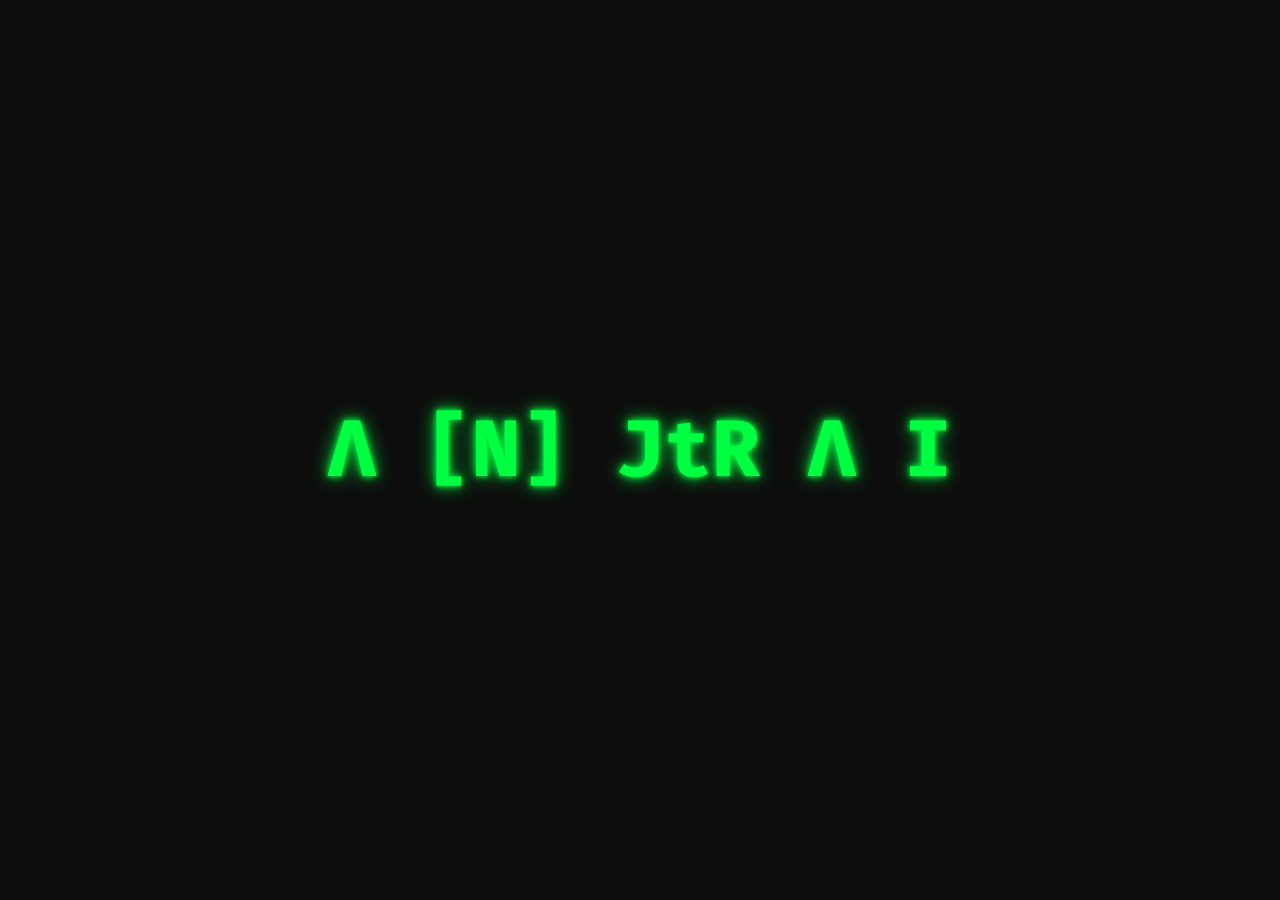
<file: index.html>
<!DOCTYPE html>
<html lang="en">
<head>
    <meta charset="UTF-8">
    <meta name="viewport" content="width=device-width, initial-scale=1.0">
    <title>Anjai S - Portfolio</title>
    <style>
        @import url('https://fonts.googleapis.com/css2?family=Fira+Code:wght@400;700&display=swap');

        :root {
            --background-color: #0d0d0d;
            --text-color: #00ff41;
            --glow-color: rgba(0, 255, 65, 0.75);
            --link-color: #00ff41;
            --link-hover-color: #ffffff;
        }

        html, body {
            margin: 0;
            padding: 0;
            width: 100%;
            height: 100%;
            background-color: var(--background-color);
            color: var(--text-color);
            font-family: 'Fira Code', monospace;
            font-size: 16px;
            line-height: 1.6;
        }

        * {
            box-sizing: border-box;
        }

        #intro-container {
            display: flex;
            justify-content: center;
            align-items: center;
            height: 100vh;
            width: 100vw;
            position: fixed;
            top: 0;
            left: 0;
            background-color: var(--background-color);
            z-index: 100;
        }

        #intro-animation {
            font-size: 5rem;
            font-weight: 700;
            text-shadow: 0 0 5px var(--glow-color), 0 0 10px var(--glow-color), 0 0 20px var(--glow-color);
        }

        #portfolio-content {
            max-width: 900px;
            margin: 0 auto;
            padding: 40px 20px;
            display: none; /* Will be shown by JS */
        }

        header {
            text-align: center;
            margin-bottom: 40px;
        }

        header h1 {
            font-size: 3rem;
            text-shadow: 0 0 5px var(--glow-color);
            margin-bottom: 0;
        }

        header p {
            font-size: 1.2rem;
            color: #aaa;
        }

        section {
            margin-bottom: 40px;
            border: 1px solid var(--text-color);
            padding: 20px;
            box-shadow: 0 0 10px var(--glow-color);
        }

        h2 {
            font-size: 2rem;
            color: var(--text-color);
            text-shadow: 0 0 3px var(--glow-color);
            border-bottom: 2px solid var(--text-color);
            padding-bottom: 10px;
            margin-bottom: 20px;
        }

        a {
            color: var(--link-color);
            text-decoration: none;
            transition: color 0.3s, text-shadow 0.3s;
        }

        a:hover {
            color: var(--link-hover-color);
            text-shadow: 0 0 5px var(--link-hover-color);
        }

        ul {
            list-style-type: '>> ';
            padding-left: 20px;
        }

        li {
            margin-bottom: 10px;
        }

        .project-card, .experience-card {
            margin-bottom: 20px;
            border-left: 3px solid var(--text-color);
            padding-left: 15px;
        }

        .project-card h3, .experience-card h3 {
            margin-top: 0;
            font-size: 1.5rem;
        }

        .skills-list {
            display: flex;
            flex-wrap: wrap;
            gap: 10px;
        }

        .skill-category {
            margin-bottom: 20px;
        }

        .skill-category h4 {
            font-size: 1.2rem;
            margin-bottom: 10px;
        }

        .skill-tag {
            background-color: rgba(0, 255, 65, 0.1);
            padding: 5px 10px;
            border-radius: 4px;
            font-size: 0.9rem;
        }

        .blinking-cursor {
            animation: blink 1s step-end infinite;
        }

        @keyframes blink {
            from, to {
                opacity: 1;
            }
            50% {
                opacity: 0;
            }
        }
    </style>
</head>
<body>
    <div id="intro-container">
        <div id="intro-animation"></div>
    </div>

    <main id="portfolio-content" style="display: none;">
        <header>
            <h1>Anjai S</h1>
            <p>Cybersecurity Enthusiast | Penetration Tester | Computer Vision Developer</p>
        </header>

        <section id="about">
            <h2>About Me</h2>
            <p>
                I’m a Computer Science student (3rd year, 2023–2027) at Stella Mary’s College of Engineering, passionate about cybersecurity, penetration testing, and computer vision.
            </p>
            <p>
                I enjoy solving CTF challenges, writing security write-ups, and exploring how different systems can be exploited or secured. Alongside cybersecurity, I’ve also worked on AI-based projects that combine deep learning and embedded systems.
            </p>
        </section>

        <section id="education">
            <h2>Education</h2>
            <div class="education-entry">
                <h4>B.E. Computer Science and Engineering</h4>
                <p>Stella Mary’s College of Engineering</p>
                <p><em>2023 – 2027 (Ongoing)</em></p>
            </div>
        </section>

        <section id="skills">
            <h2>Skills</h2>
            <div class="skill-category">
                <h4>Programming</h4>
                <div class="skills-list">
                    <span class="skill-tag">Python</span>
                    <span class="skill-tag">C</span>
                    <span class="skill-tag">Bash Scripting</span>
                </div>
            </div>
            <div class="skill-category">
                <h4>Cybersecurity</h4>
                <div class="skills-list">
                    <span class="skill-tag">Linux Administration</span>
                    <span class="skill-tag">Privilege Escalation</span>
                    <span class="skill-tag">Networking (TCP/IP)</span>
                    <span class="skill-tag">Wireshark</span>
                    <span class="skill-tag">Penetration Testing</span>
                    <span class="skill-tag">Burp Suite</span>
                    <span class="skill-tag">Metasploit</span>
                    <span class="skill-tag">Nmap</span>
                    <span class="skill-tag">Gobuster</span>
                    <span class="skill-tag">CTF Solving</span>
                </div>
            </div>
            <div class="skill-category">
                <h4>AI & Computer Vision</h4>
                <div class="skills-list">
                    <span class="skill-tag">OpenCV</span>
                    <span class="skill-tag">YOLO</span>
                    <span class="skill-tag">Raspberry Pi</span>
                    <span class="skill-tag">Edge AI</span>
                    <span class="skill-tag">Text-to-Speech (TTS)</span>
                </div>
            </div>
            <div class="skill-category">
                <h4>Other Tools & Platforms</h4>
                <div class="skills-list">
                    <span class="skill-tag">Git</span>
                    <span class="skill-tag">GitHub</span>
                    <span class="skill-tag">n8n Workflow Automation</span>
                    <span class="skill-tag">Cloud Concepts</span>
                    <span class="skill-tag">IT Support</span>
                </div>
            </div>
        </section>

        <section id="projects">
            <h2>Featured Projects</h2>
            <div class="project-card">
                <h3>Blind Assistant System (Internship Project)</h3>
                <p><strong>Tech Stack:</strong> Python, OpenCV, YOLO, Raspberry Pi 5, Hailo-8 TTY, TTS libraries</p>
                <p>Built an AI-powered assistive system that helps visually impaired users identify their surroundings in real-time using YOLO object detection. Integrated with Raspberry Pi for edge computing and TTS for audible feedback.</p>
            </div>
            <div class="project-card">
                <h3>TryHackMe CTF Write-ups</h3>
                <p><strong>Tech Stack:</strong> Linux, Bash, Cybersecurity Tools (Nmap, Gobuster, Hydra, etc.)</p>
                <p>Completed and documented write-ups for CTF rooms such as RootMe, SimpleCTF, and Bricks Heist to demonstrate vulnerability analysis, privilege escalation, and exploitation workflows.</p>
            </div>
            <div class="project-card">
                <h3>Anonymous P2P Chat (GitHub Project)</h3>
                <p><strong>Tech Stack:</strong> CSS, Networking basics</p>
                <p>Peer-to-peer chat project for experimenting with secure communication. (Description WIP)</p>
            </div>
            <div class="project-card">
                <h3>Computer Vision Notebook (GitHub Project)</h3>
                <p><strong>Tech Stack:</strong> Jupyter Notebook, OpenCV</p>
                <p>Explorations in computer vision and deep learning-based vision models. (Description WIP)</p>
            </div>
        </section>

        <section id="experience">
            <h2>Experience</h2>
            <div class="experience-card">
                <h3>AI Engineer Intern – Computer Vision</h3>
                <ul>
                    <li>Built the Blind Assistant System using YOLO + Raspberry Pi 5 + Hailo-8 TTY.</li>
                    <li>Implemented text-to-speech integration for audible feedback.</li>
                    <li>Gained hands-on experience with embedded AI and real-time computer vision.</li>
                </ul>
            </div>
        </section>

        <section id="certifications">
            <h2>Certifications</h2>
            <ul>
                <li>TryHackMe Pathways: Pre-Security, Cybersecurity 101, Web Fundamentals</li>
                <li>Coursera: Google IT Support Certification</li>
            </ul>
        </section>

        <section id="leadership">
            <h2>Leadership & Community</h2>
            <ul>
                <li><strong>Captain (Bash Team), Byte Bash Blitz</strong> – A student-led tech community with 50+ active members.</li>
                <li>Mentored peers in cybersecurity and programming.</li>
                <li>Organized events and activities to promote technical learning.</li>
            </ul>
        </section>

        <section id="contact">
            <h2>Contact</h2>
            <p>You can reach me through the following channels:</p>
            <ul>
                <li>Email: <a href="mailto:anjai0600@gmail.com">anjai0600@gmail.com</a></li>
                <li>GitHub: <a href="https://github.com/Anjai7" target="_blank" rel="noopener noreferrer">Anjai7</a></li>
                <li>LinkedIn: <a href="https://linkedin.com/in/anjai-s" target="_blank" rel="noopener noreferrer">Anjai S</a></li>
                <li>TryHackMe: <a href="https://tryhackme.com/p/AnjaiS" target="_blank" rel="noopener noreferrer">AnjaiS</a></li>
            </ul>
        </section>
    </main>

    <script>
        document.addEventListener('DOMContentLoaded', () => {
            const introAnimationEl = document.getElementById('intro-animation');
            const introContainerEl = document.getElementById('intro-container');
            const portfolioContentEl = document.getElementById('portfolio-content');

            const name = "ANJAI";
            // Using Unicode symbols and characters to represent logos
            const logos = ["Λ", "[N]", "JtR", "Λ", "I"];
            const glitchChars = 'ABCDEFGHIJKLMOPQRSTUVWXYZ1234567890!@#$%^&*()_-+={}[]|:;"<>,.?/~`';

            let currentText = [...logos];
            introAnimationEl.textContent = currentText.join(' ');

            const revealLetter = (index) => {
                if (index >= name.length) {
                    addCursorAndFadeOut();
                    return;
                }

                const targetLetter = name[index];
                let glitchCount = 0;
                const maxGlitches = 10; // Number of "glitches"
                const glitchDuration = 50; // ms per glitch

                const glitchInterval = setInterval(() => {
                    if (glitchCount >= maxGlitches) {
                        clearInterval(glitchInterval);
                        currentText[index] = targetLetter;
                        introAnimationEl.textContent = currentText.join(' ');
                        setTimeout(() => revealLetter(index + 1), 200);
                    } else {
                        const randomChar = glitchChars[Math.floor(Math.random() * glitchChars.length)];
                        currentText[index] = randomChar;
                        introAnimationEl.textContent = currentText.join(' ');
                        glitchCount++;
                    }
                }, glitchDuration);
            };

            const addCursorAndFadeOut = () => {
                // Remove space and add cursor
                introAnimationEl.textContent = name;
                introAnimationEl.innerHTML += '<span class="blinking-cursor">|</span>';

                setTimeout(() => {
                    introContainerEl.style.transition = 'opacity 1s ease-out';
                    introContainerEl.style.opacity = '0';

                    introContainerEl.addEventListener('transitionend', () => {
                        introContainerEl.style.display = 'none';
                        portfolioContentEl.style.display = 'block';

                        // Force a reflow before adding the class to trigger the animation
                        void portfolioContentEl.offsetWidth;

                        portfolioContentEl.style.transition = 'opacity 1s ease-in';
                        portfolioContentEl.style.opacity = '1';

                    }, { once: true });

                }, 1500); // Wait 1.5 seconds with cursor before fading
            };

            // Start the animation after an initial pause
            setTimeout(() => {
                revealLetter(0);
            }, 1000);
        });
    </script>
</body>
</html>
</file>
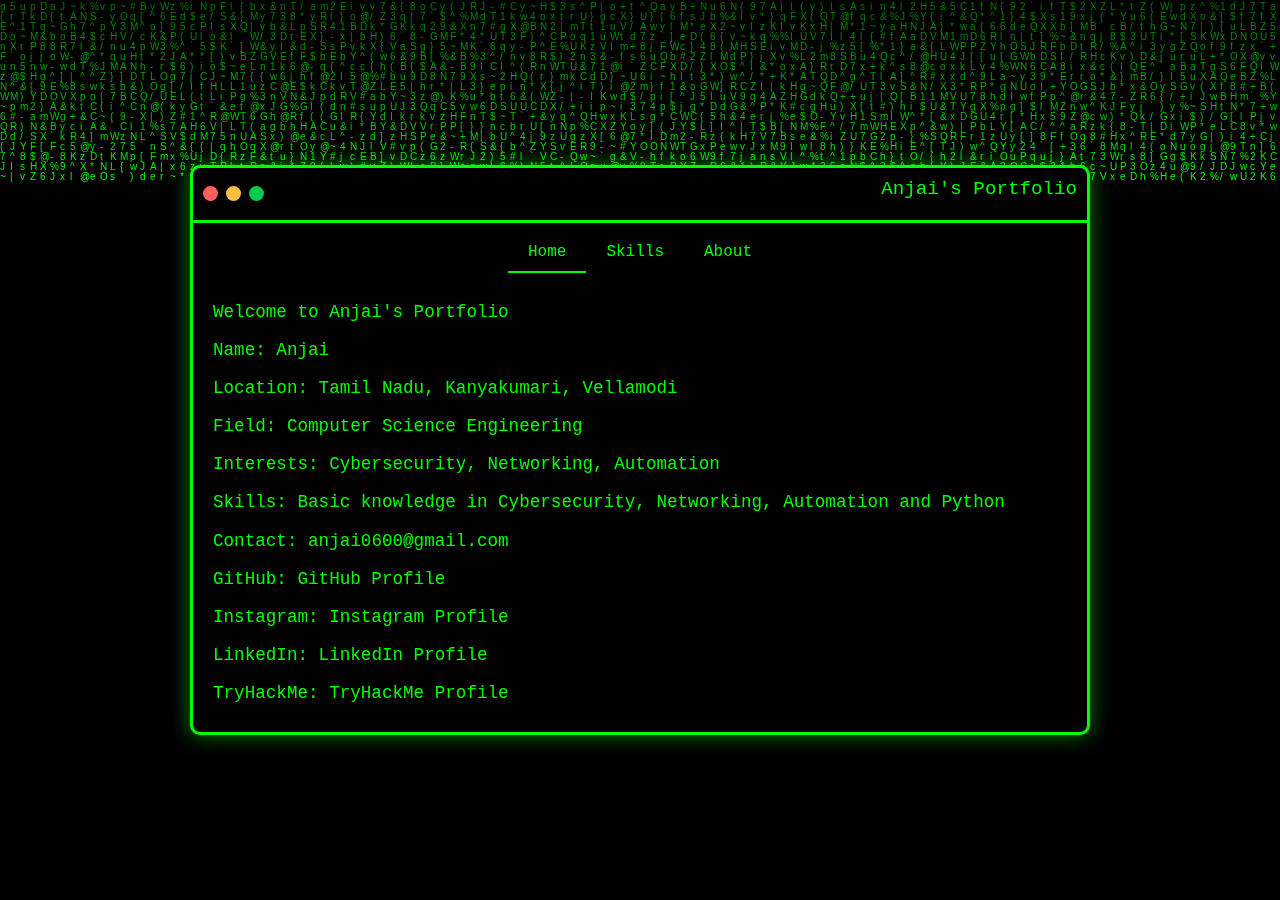
<file: in (1).html>
<!DOCTYPE html>
<html lang="en">
<head>
    <meta charset="UTF-8">
    <meta name="viewport" content="width=device-width, initial-scale=1.0">
    <title>Anjai's Portfolio with Matrix Rain</title>
    <style>
        /* General reset and body styles */
        * {
            margin: 0;
            padding: 0;
            box-sizing: border-box;
        }
        body {
            background: black;
            overflow: hidden;
            font-family: 'Courier New', Courier, monospace;
            color: #00ff00;
            display: flex;
            justify-content: center;
            align-items: center;
            height: 100vh;
        }
        
        /* Terminal styles */
        .terminal {
            width: 90%;
            max-width: 900px;
            background-color: #000;
            border: 3px solid #00ff00;
            border-radius: 10px;
            box-shadow: 0 0 20px rgba(0, 255, 0, 0.5);
            overflow: hidden;
            position: relative;
            z-index: 2; /* Ensure terminal is above canvas */
        }
        .terminal-header {
            display: flex;
            justify-content: space-between;
            align-items: center;
            padding: 10px;
            border-bottom: 3px solid #00ff00;
            position: relative;
        }
        .buttons {
            display: flex;
        }
        .button {
            width: 15px;
            height: 15px;
            border-radius: 50%;
            margin-right: 8px;
        }
        .red {
            background-color: #ff605c;
        }
        .yellow {
            background-color: #ffbd44;
        }
        .green {
            background-color: #00ca4e;
        }
        .title {
            color: #00ff00;
            font-size: 1.2em;
            text-align: center;
            margin-bottom: 10px;
        }
        .tabs-container {
            width: 100%;
            display: flex;
            justify-content: center;
            margin-top: 10px;
        }
        .tabs {
            display: flex;
        }
        .tab {
            background-color: transparent;
            color: #00ff00;
            padding: 10px 20px;
            border: none;
            cursor: pointer;
            font-size: 1em;
        }
        .tab.active {
            border-bottom: 2px solid #00ff00;
        }
        .tab:hover {
            text-decoration: underline;
        }
        .terminal-body {
            padding: 20px;
            font-size: 1.1em;
            line-height: 1.6;
        }
        .command {
            margin: 0;
            padding: 5px 0;
        }
        .terminal-content {
            display: none;
        }
        .terminal-content.active {
            display: block;
        }
        a {
            color: #00ff00;
            text-decoration: none;
        }
        a:hover {
            text-decoration: underline;
        }
        
        /* Canvas styles */
        canvas {
            position: absolute;
            top: 0;
            left: 0;
            z-index: 1; /* Ensure canvas is behind terminal */
        }
    </style>
</head>
<body>
    <canvas id="c"></canvas>
    <div class="terminal">
        <div class="terminal-header">
            <div class="buttons">
                <span class="button red"></span>
                <span class="button yellow"></span>
                <span class="button green"></span>
            </div>
            <div class="title">Anjai's Portfolio</div>
        </div>
        <div class="tabs-container">
            <div class="tabs">
                <div class="tab active" data-tab="home">Home</div>
                <div class="tab" data-tab="skills">Skills</div>
                <div class="tab" data-tab="about">About</div>
            </div>
        </div>
        <div class="terminal-body">
            <div id="home" class="terminal-content active">
                <p class="command">Welcome to Anjai's Portfolio</p>
                <p class="command">Name: Anjai</p>
                <p class="command">Location: Tamil Nadu, Kanyakumari, Vellamodi</p>
                <p class="command">Field: Computer Science Engineering</p>
                <p class="command">Interests: Cybersecurity, Networking, Automation</p>
                <p class="command">Skills: Basic knowledge in Cybersecurity, Networking, Automation and Python</p>
                <p class="command">Contact: <a href="mailto:anjai0600@gmail.com">anjai0600@gmail.com</a></p>
                <p class="command">GitHub: <a href="https://github.com/Anjai7" target="_blank">GitHub Profile</a></p>
                <p class="command">Instagram: <a href="https://www.instagram.com/anjai_007/" target="_blank">Instagram Profile</a></p>
                <p class="command">LinkedIn: <a href="https://www.linkedin.com/in/anjai-s-7634bb2a8/" target="_blank">LinkedIn Profile</a></p>
                <p class="command">TryHackMe: <a href="https://tryhackme.com/p/AnjaiS" target="_blank">TryHackMe Profile</a></p>
            </div>
            <div id="skills" class="terminal-content">
                <p class="command">Skills in progress:</p>
                <div class="skill">
                    <p class="command">Python:50%</p>
                    <div class="progress">
                        <div class="progress-bar" style="width: 50%;"></div>
                    </div>
                    <p class="command">|========================>.......................|</p>
                </div>
                <div class="skill">
                    <p class="command">Networking:20%</p>
                    <div class="progress">
                        <div class="progress-bar" style="width: 20%;"></div>
                    </div>
                    <p class="command">|============>...................................|</p>
                </div>
                <div class="skill">
                    <p class="command">Cybersecurity:20%</p>
                    <div class="progress">
                        <div class="progress-bar" style="width: 20%;"></div>
                    </div>
                    <p class="command">|============>...................................|</p>
                </div>
                <div class="skill">
                    <p class="command">Web Exploitation:15%</p>
                    <div class="progress">
                        <div class="progress-bar" style="width: 15%;"></div>
                    </div>
                    <p class="command">|===========>....................................|</p>
                </div>
                <div class="skill">
                    <p class="command">TryHackMe: Did some CTFs</p>
                    <div class="progress">
                        <div class="progress-bar" style="width: 100%;"></div>
                    </div>
                    <p class="command">|================================================|</p>
                </div>
            </div>
            
            
            
            
                
            </div>
        </div>
    </div>
    <div id="About" class="terminal-content">
    <script>
        var c = document.getElementById("c");
        var ctx = c.getContext("2d");

        // Function to set canvas size
        function setCanvasSize() {
            c.width = window.innerWidth;
            c.height = window.innerHeight;
            
            // Recalculate columns based on new width
            columns = c.width / font_size;
            drops = [];
            for (var x = 0; x < columns; x++)
                drops[x] = 1;
        }

        // Initial setup
        setCanvasSize();

        // Listen for window resize events
        window.addEventListener('resize', function() {
            setCanvasSize();
        });

        // Characters for matrix effect
        var matrix = "abcdefghijklmnopqrstuvwxyzABCDEFGHIJKLMNOPQRSTUVWXYZ123456789@#$%^&*()*&^%+-/~{[|`]}";
        matrix = matrix.split("");

        var font_size = 10;
        var columns = c.width / font_size;
        var drops = [];

        for (var x = 0; x < columns; x++)
            drops[x] = 1;

        function draw() {
            ctx.fillStyle = "rgba(0, 0, 0, 0.04)";
            ctx.fillRect(0, 0, c.width, c.height);

            ctx.fillStyle = "#00FF00";
            ctx.font = font_size + "px arial";

            for (var i = 0; i < drops.length; i++) {
                var text = matrix[Math.floor(Math.random() * matrix.length)];
                ctx.fillText(text, i * font_size, drops[i] * font_size);

                if (drops[i] * font_size > c.height && Math.random() > 0.975)
                    drops[i] = 0;

                drops[i]++;
            }
        }

        setInterval(draw, 35);

        // Tab functionality
        document.querySelectorAll('.tab').forEach(tab => {
            tab.addEventListener('click', function() {
                document.querySelectorAll('.tab').forEach(t => t.classList.remove('active'));
                document.querySelectorAll('.terminal-content').forEach(content => content.classList.remove('active'));

                this.classList.add('active');
                document.getElementById(this.dataset.tab).classList.add('active');
            });
        });
    </script>
</body>
</html>
</file>
